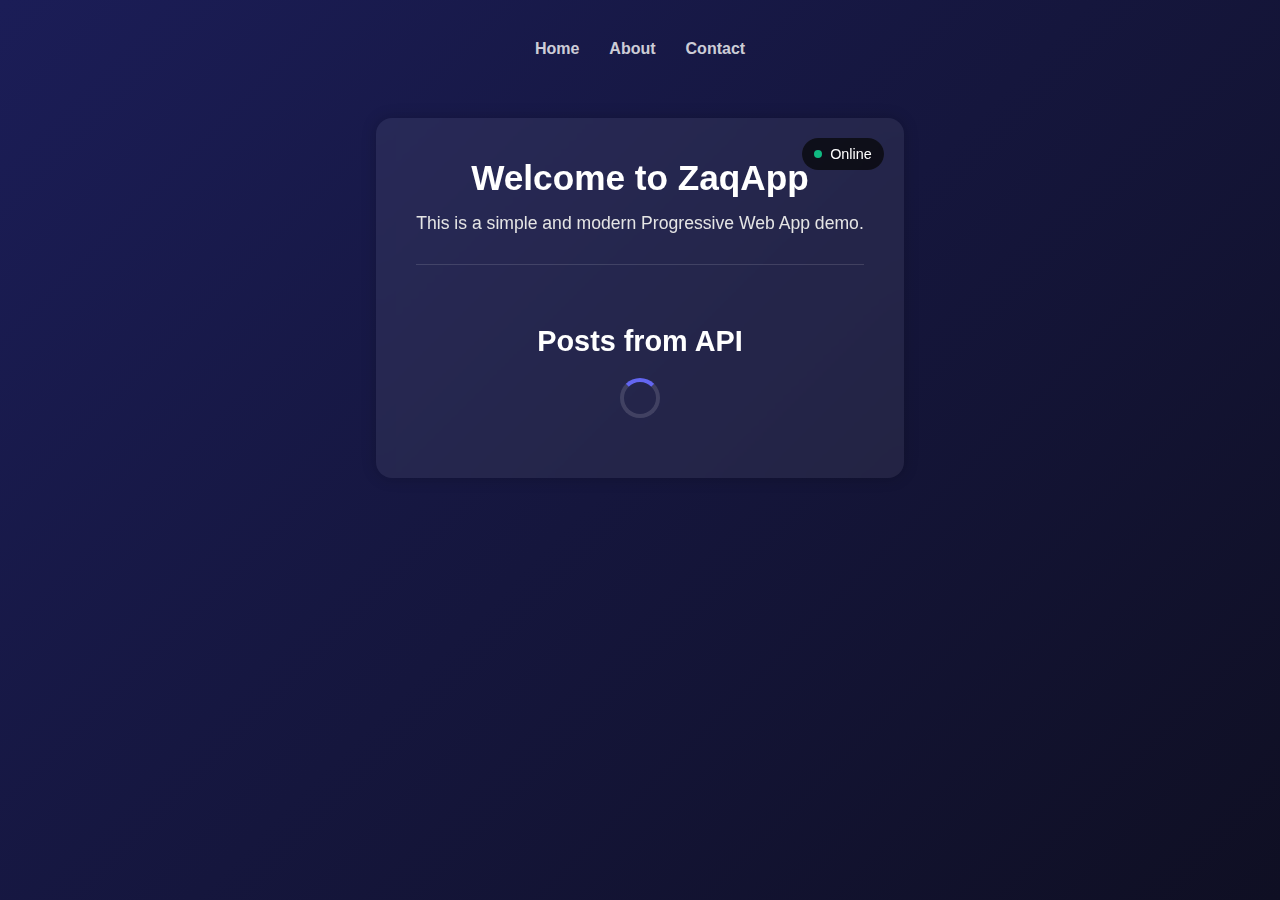
<file: index.html>
<!DOCTYPE html>
<html lang="en">
<head>
  <meta charset="UTF-8" />
  <meta name="viewport" content="width=device-width, initial-scale=1.0" />
  <title>ZaqApp - Home</title>
  <link rel="manifest" href="manifest.json" />
  <link rel="stylesheet" href="main.css" />
  <meta name="theme-color" content="#6366f1" />
</head>
<body>

  <nav>
    <a href="index.html">Home</a>
    <a href="about.html">About</a>
    <a href="contact.html">Contact</a>
  </nav>

  <div class="container">
    <h1>Welcome to ZaqApp</h1>
    <p>This is a simple and modern Progressive Web App demo.</p>

    
   
    <div class="api-section">
      <h2>Posts from API</h2>
      <div id="loadingSpinner" class="spinner"></div>
      <div id="postsContainer" class="posts-container"></div>
    </div>

   
    <div id="offlineMessage" class="offline-message" hidden>
      <div class="offline-icon"></div>
      <h3>Connection Lost</h3>
      <p>You are currently offline. Please check your internet connection.</p>
      <p class="offline-subtitle">Don't worry! You can still view cached content.</p>
    </div>


    <div id="onlineStatus" class="status-indicator">
      <span class="status-dot online"></span>
      <span class="status-text">Online</span>
    </div>
  </div>

  <script src="app.js"></script>
</body>
</html>
</file>
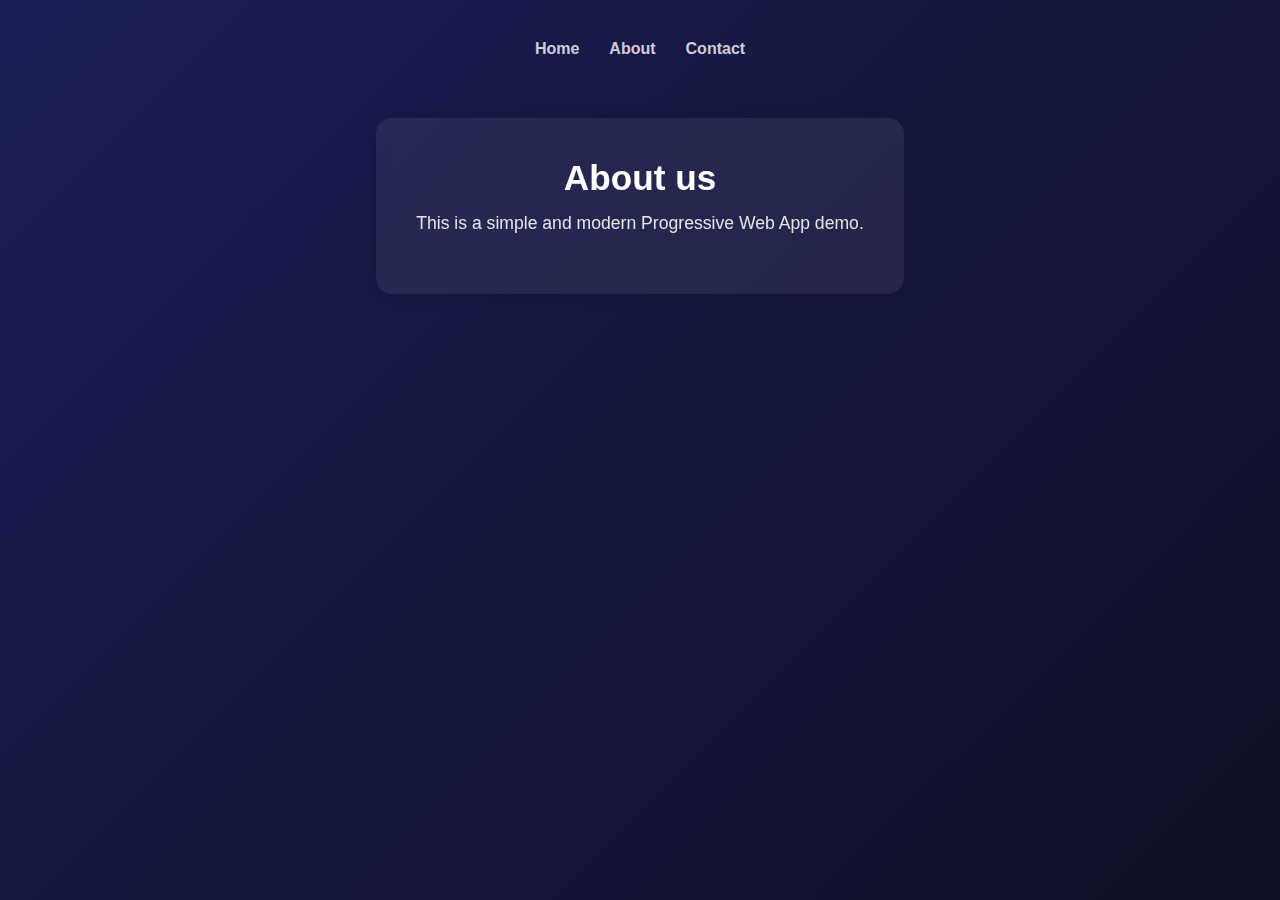
<file: about.html>
<!DOCTYPE html>
<html lang="en">
<head>
  <meta charset="UTF-8" />
  <meta name="viewport" content="width=device-width, initial-scale=1.0" />
  <title>ZaqApp - Home</title>
  <link rel="manifest" href="manifest.json" />
  <link rel="stylesheet" href="main.css" />
  <meta name="theme-color" content="#6366f1" />
</head>
<body>

  <nav>
    <a href="index.html">Home</a>
    <a href="about.html">About</a>
    <a href="contact.html">Contact</a>
  </nav>

  <div class="container">
    <h1>About us</h1>
    <p>This is a simple and modern Progressive Web App demo.</p>
    <button id="installBtn" hidden>Install App</button>
  </div>

 
</body>
</html>
</file>
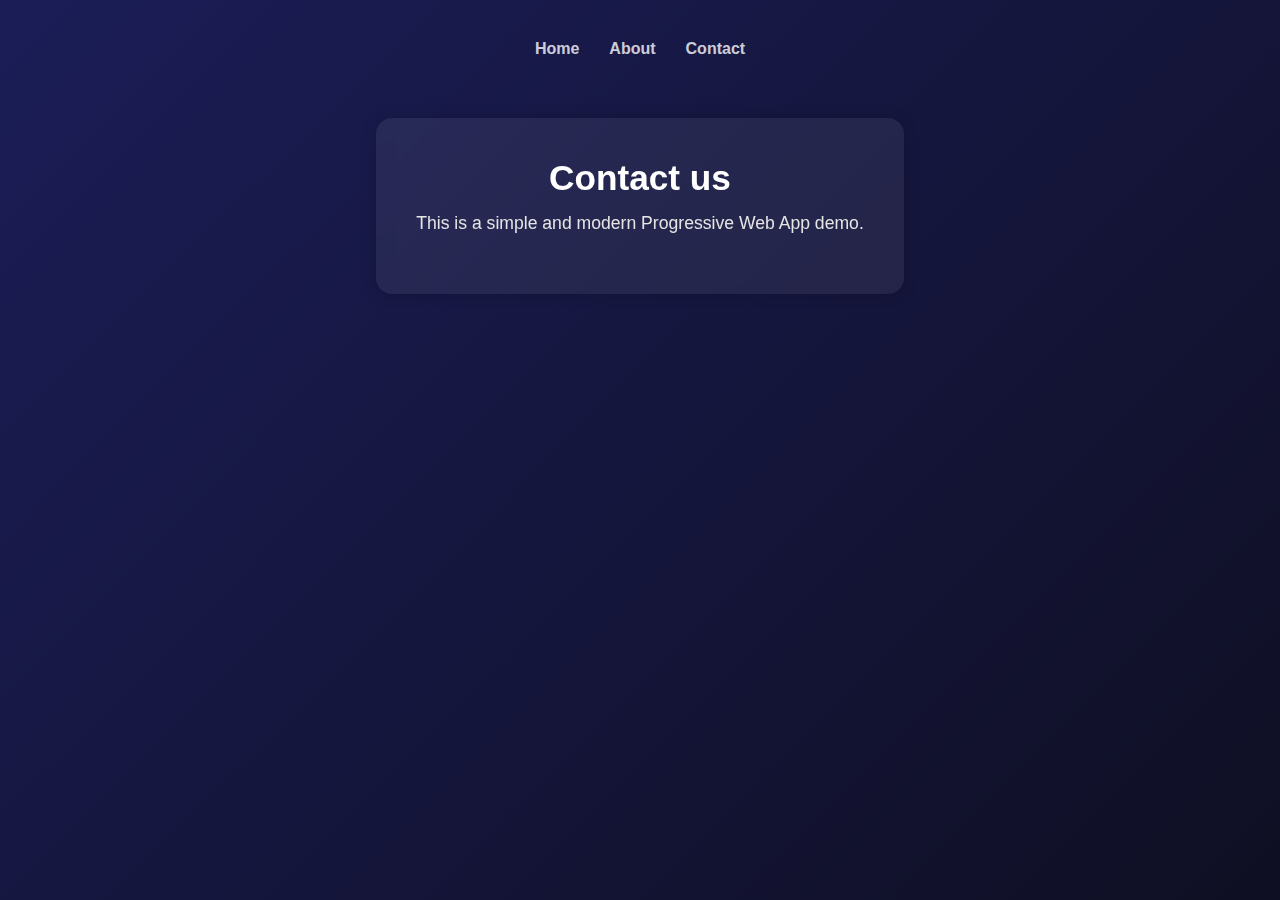
<file: contact.html>
<!DOCTYPE html>
<html lang="en">
<head>
  <meta charset="UTF-8" />
  <meta name="viewport" content="width=device-width, initial-scale=1.0" />
  <title>ZaqApp - Home</title>
  <link rel="manifest" href="manifest.json" />
  <link rel="stylesheet" href="main.css" />
  <meta name="theme-color" content="#6366f1" />
</head>
<body>

  <nav>
    <a href="index.html">Home</a>
    <a href="about.html">About</a>
    <a href="contact.html">Contact</a>
  </nav>

  <div class="container">
    <h1>Contact us</h1>
    <p>This is a simple and modern Progressive Web App demo.</p>
    <button id="installBtn" hidden>Install App</button>
  </div>

 
</body>
</html>
</file>
<file: main.css>
* {
  margin: 0;
  padding: 0;
  box-sizing: border-box;
}

body {
  font-family: 'Segoe UI', sans-serif;
  min-height: 100vh;
  display: flex;
  flex-direction: column;
  align-items: center;
  background: linear-gradient(135deg, #1b1d57, #0f0f23);
  color: white;
  padding: 20px;
}

nav {
  width: 100%;
  max-width: 800px;
  display: flex;
  justify-content: center;
  gap: 30px;
  margin-top: 20px;
}

nav a {
  color: #ffffffcc;
  font-weight: bold;
  text-decoration: none;
  transition: 0.3s;
}

nav a:hover {
  color: #fff;
  text-decoration: underline;
}

.container {
  background-color: #ffffff11;
  backdrop-filter: blur(8px);
  padding: 40px;
  border-radius: 16px;
  margin-top: 60px;
  text-align: center;
  max-width: 800px;
  box-shadow: 0 0 15px #00000033;
}

h1 {
  font-size: 2.2rem;
  margin-bottom: 15px;
  color: #fff;
}

h2 {
  font-size: 1.8rem;
  margin-bottom: 20px;
  color: #fff;
  margin-top: 30px;
}

p {
  font-size: 1.1rem;
  margin-bottom: 20px;
  color: #e5e5e5;
}

#installBtn {
  background-color: #10b981;
  color: white;
  border: none;
  padding: 12px 24px;
  border-radius: 8px;
  font-size: 1rem;
  cursor: pointer;
  transition: 0.3s ease-in-out;
}

#installBtn:hover {
  background-color: #059669;
}

/* API Section Styles */
.api-section {
  margin-top: 30px;
  padding-top: 30px;
  border-top: 1px solid #ffffff22;
}

/* Loading Spinner */
.spinner {
  width: 40px;
  height: 40px;
  border: 4px solid #ffffff22;
  border-top: 4px solid #6366f1;
  border-radius: 50%;
  animation: spin 1s linear infinite;
  margin: 20px auto;
}

@keyframes spin {
  0% { transform: rotate(0deg); }
  100% { transform: rotate(360deg); }
}

/* Posts Container */
.posts-container {
  display: grid;
  gap: 20px;
  margin-top: 20px;
}

.post-card {
  background: linear-gradient(135deg, #ffffff0a, #ffffff05);
  border: 1px solid #ffffff22;
  border-radius: 12px;
  padding: 20px;
  text-align: left;
  transition: 0.3s ease-in-out;
  backdrop-filter: blur(10px);
}

.post-card:hover {
  transform: translateY(-3px);
  box-shadow: 0 8px 25px rgba(0, 0, 0, 0.3);
  border-color: #6366f1;
}

.post-title {
  font-size: 1.2rem;
  font-weight: 600;
  color: #fff;
  margin-bottom: 10px;
  line-height: 1.4;
}

.post-body {
  color: #e5e5e5;
  line-height: 1.6;
  margin-bottom: 15px;
}

.post-meta {
  display: flex;
  justify-content: space-between;
  align-items: center;
  font-size: 0.9rem;
  color: #a0a0a0;
}

.post-id {
  background: #6366f1;
  color: white;
  padding: 4px 8px;
  border-radius: 4px;
  font-weight: 600;
}

/* Offline Message */
.offline-message {
  background: linear-gradient(135deg, #dc2626, #b91c1c);
  border-radius: 16px;
  padding: 30px;
  margin-top: 30px;
  text-align: center;
  border: 1px solid #ffffff22;
  backdrop-filter: blur(10px);
}

.offline-icon {
  font-size: 3rem;
  margin-bottom: 15px;
  animation: pulse 2s infinite;
}

@keyframes pulse {
  0%, 100% { transform: scale(1); }
  50% { transform: scale(1.1); }
}

.offline-message h3 {
  font-size: 1.5rem;
  margin-bottom: 10px;
  color: #fff;
}

.offline-message p {
  margin-bottom: 10px;
  color: #fecaca;
}

.offline-subtitle {
  font-size: 0.9rem;
  color: #fca5a5;
  font-style: italic;
}

/* Status Indicator */
.status-indicator {
  position: fixed;
  top: 20px;
  right: 20px;
  display: flex;
  align-items: center;
  gap: 8px;
  background: rgba(0, 0, 0, 0.7);
  padding: 8px 12px;
  border-radius: 20px;
  backdrop-filter: blur(10px);
  font-size: 0.9rem;
  transition: 0.3s ease-in-out;
}

.status-dot {
  width: 8px;
  height: 8px;
  border-radius: 50%;
  animation: pulse 2s infinite;
}

.status-dot.online {
  background-color: #10b981;
}

.status-dot.offline {
  background-color: #ef4444;
}

.status-text {
  color: #fff;
  font-weight: 500;
}

/* Responsive Design */
@media (max-width: 768px) {
  .container {
    padding: 20px;
    margin-top: 30px;
  }
  
  h1 {
    font-size: 1.8rem;
  }
  
  h2 {
    font-size: 1.5rem;
  }
  
  .status-indicator {
    top: 10px;
    right: 10px;
    font-size: 0.8rem;
  }
}
</file>
